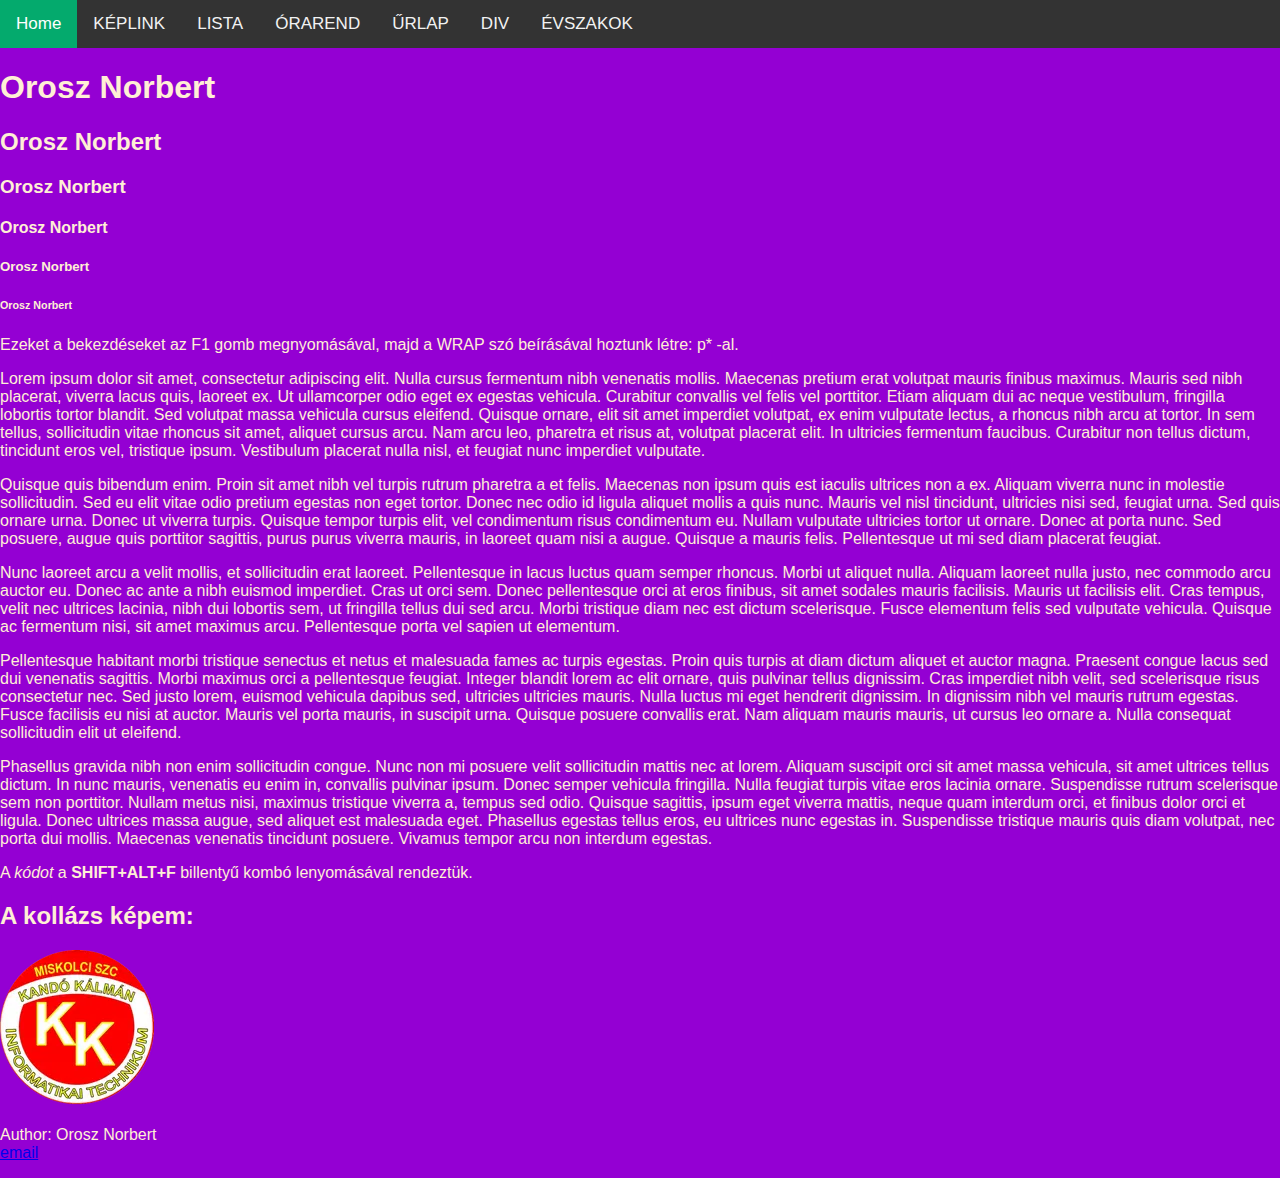
<file: index.html>
<!DOCTYPE html>
<html lang="hu">

<head>
    <meta charset="UTF-8">
    <meta http-equiv="X-UA-Compatible" content="IE=edge">
    <meta name="viewport" content="width=device-width, initial-scale=1.0">
    <link rel="stylesheet" href="style.css">
    <title>HOME</title>
</head>

<body>

    <div class="topnav">
        <a class="active" href="index.html">Home</a>
        <a href="keplink.html">KÉPLINK</a>
        <a href="lista.html">LISTA</a>
        <a href="orarend.html">ÓRAREND</a>
        <a href="urlap.html">ŰRLAP</a>
        <a href="div.html">DIV</a>
        <a href="evszakok.html">ÉVSZAKOK</a>
    </div>

    <h1>Orosz Norbert</h1>
    <h2>Orosz Norbert</h2>
    <h3>Orosz Norbert</h3>
    <h4>Orosz Norbert</h4>
    <h5>Orosz Norbert</h5>
    <h6>Orosz Norbert</h6>

    <p>Ezeket a bekezdéseket az F1 gomb megnyomásával, majd a WRAP szó beírásával hoztunk létre: p* -al. </p>

    <p>
        Lorem ipsum dolor sit amet, consectetur adipiscing elit. Nulla cursus fermentum nibh venenatis mollis. Maecenas
        pretium erat volutpat mauris finibus maximus. Mauris sed nibh placerat, viverra lacus quis, laoreet ex. Ut
        ullamcorper odio eget ex egestas vehicula. Curabitur convallis vel felis vel porttitor. Etiam aliquam dui ac
        neque vestibulum, fringilla lobortis tortor blandit. Sed volutpat massa vehicula cursus eleifend. Quisque
        ornare, elit sit amet imperdiet volutpat, ex enim vulputate lectus, a rhoncus nibh arcu at tortor. In sem
        tellus, sollicitudin vitae rhoncus sit amet, aliquet cursus arcu. Nam arcu leo, pharetra et risus at, volutpat
        placerat elit. In ultricies fermentum faucibus. Curabitur non tellus dictum, tincidunt eros vel, tristique
        ipsum. Vestibulum placerat nulla nisl, et feugiat nunc imperdiet vulputate. </p>
    <p> Quisque quis bibendum enim. Proin sit amet nibh vel turpis rutrum pharetra a et felis. Maecenas non ipsum quis
        est iaculis ultrices non a ex. Aliquam viverra nunc in molestie sollicitudin. Sed eu elit vitae odio pretium
        egestas non eget tortor. Donec nec odio id ligula aliquet mollis a quis nunc. Mauris vel nisl tincidunt,
        ultricies nisi sed, feugiat urna. Sed quis ornare urna. Donec ut viverra turpis. Quisque tempor turpis elit, vel
        condimentum risus condimentum eu. Nullam vulputate ultricies tortor ut ornare. Donec at porta nunc. Sed posuere,
        augue quis porttitor sagittis, purus purus viverra mauris, in laoreet quam nisi a augue. Quisque a mauris felis.
        Pellentesque ut mi sed diam placerat feugiat.</p>
    <p> Nunc laoreet arcu a velit mollis, et sollicitudin erat laoreet. Pellentesque in lacus luctus quam semper
        rhoncus. Morbi ut aliquet nulla. Aliquam laoreet nulla justo, nec commodo arcu auctor eu. Donec ac ante a nibh
        euismod imperdiet. Cras ut orci sem. Donec pellentesque orci at eros finibus, sit amet sodales mauris facilisis.
        Mauris ut facilisis elit. Cras tempus, velit nec ultrices lacinia, nibh dui lobortis sem, ut fringilla tellus
        dui sed arcu. Morbi tristique diam nec est dictum scelerisque. Fusce elementum felis sed vulputate vehicula.
        Quisque ac fermentum nisi, sit amet maximus arcu. Pellentesque porta vel sapien ut elementum.</p>
    <p> Pellentesque habitant morbi tristique senectus et netus et malesuada fames ac turpis egestas. Proin quis turpis
        at diam dictum aliquet et auctor magna. Praesent congue lacus sed dui venenatis sagittis. Morbi maximus orci a
        pellentesque feugiat. Integer blandit lorem ac elit ornare, quis pulvinar tellus dignissim. Cras imperdiet nibh
        velit, sed scelerisque risus consectetur nec. Sed justo lorem, euismod vehicula dapibus sed, ultricies ultricies
        mauris. Nulla luctus mi eget hendrerit dignissim. In dignissim nibh vel mauris rutrum egestas. Fusce facilisis
        eu nisi at auctor. Mauris vel porta mauris, in suscipit urna. Quisque posuere convallis erat. Nam aliquam mauris
        mauris, ut cursus leo ornare a. Nulla consequat sollicitudin elit ut eleifend.</p>
    <p> Phasellus gravida nibh non enim sollicitudin congue. Nunc non mi posuere velit sollicitudin mattis nec at lorem.
        Aliquam suscipit orci sit amet massa vehicula, sit amet ultrices tellus dictum. In nunc mauris, venenatis eu
        enim in, convallis pulvinar ipsum. Donec semper vehicula fringilla. Nulla feugiat turpis vitae eros lacinia
        ornare. Suspendisse rutrum scelerisque sem non porttitor. Nullam metus nisi, maximus tristique viverra a, tempus
        sed odio. Quisque sagittis, ipsum eget viverra mattis, neque quam interdum orci, et finibus dolor orci et
        ligula. Donec ultrices massa augue, sed aliquet est malesuada eget. Phasellus egestas tellus eros, eu ultrices
        nunc egestas in. Suspendisse tristique mauris quis diam volutpat, nec porta dui mollis. Maecenas venenatis
        tincidunt posuere. Vivamus tempor arcu non interdum egestas.</p>

    <p>A <i>kódot</i> a <b>SHIFT+ALT+F</b> billentyű kombó lenyomásával rendeztük.</p>

    <h2>A kollázs képem:</h2>
    <img src="img/kando_logo.webp" alt="kando logo">
    <footer>
        <p>Author: Orosz Norbert<br>
            <a href="mailto:oroszn@kkszki.hu">email</a>
        </p>
    </footer>
</body>

</html>
</file>
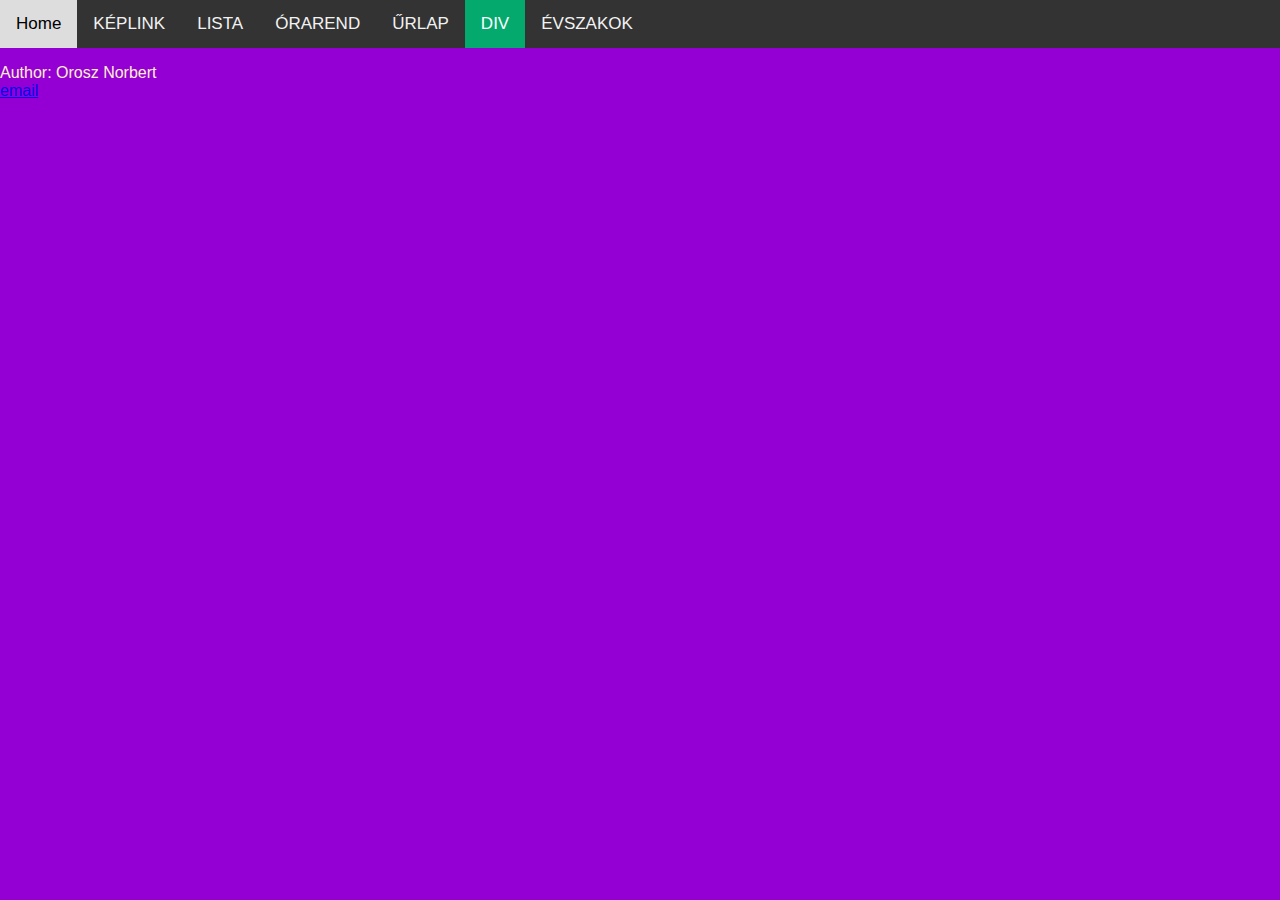
<file: div.html>
<!DOCTYPE html>
<html lang="hu">

<head>
    <meta charset="UTF-8">
    <meta http-equiv="X-UA-Compatible" content="IE=edge">
    <meta name="viewport" content="width=device-width, initial-scale=1.0">
    <link rel="stylesheet" href="style.css">
    <title>div</title>
</head>

<body>
    <div class="topnav">
        <a href="index.html">Home</a>
        <a href="keplink.html">KÉPLINK</a>
        <a href="lista.html">LISTA</a>
        <a href="orarend.html">ÓRAREND</a>
        <a href="urlap.html">ŰRLAP</a>
        <a class="active" href="div.html">DIV</a>
        <a href="evszakok.html">ÉVSZAKOK</a>
    </div>


    <footer>
        <p>Author: Orosz Norbert<br>
            <a href="mailto:oroszn@kkszki.hu">email</a>
        </p>
    </footer>
</body>

</html>
</file>
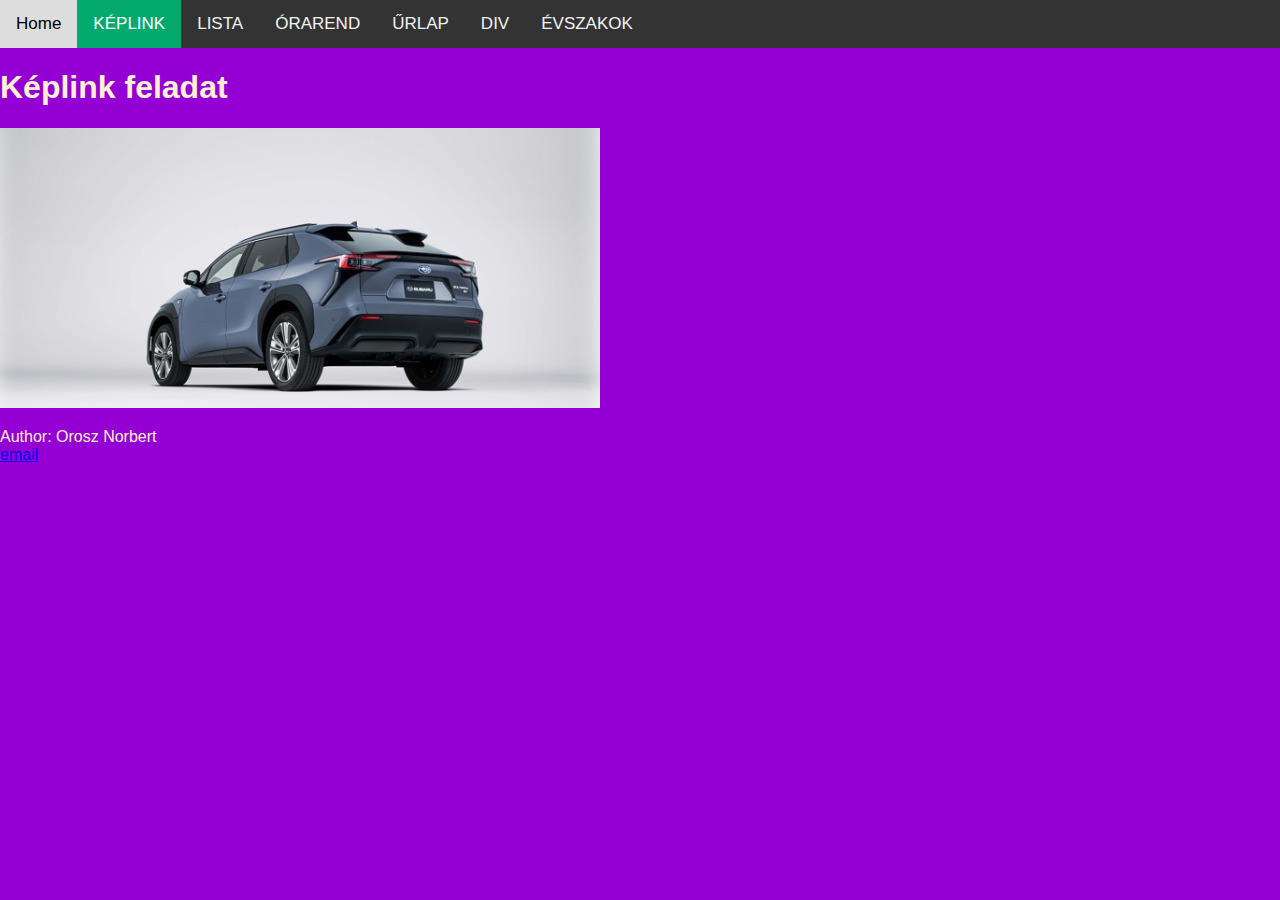
<file: keplink.html>
<!DOCTYPE html>
<html lang="hu">

<head>
    <meta charset="UTF-8">
    <meta http-equiv="X-UA-Compatible" content="IE=edge">
    <meta name="viewport" content="width=device-width, initial-scale=1.0">
    <link rel="stylesheet" href="style.css">
    <title>képlink</title>
</head>

<body>
    <div class="topnav">
        <a href="index.html">Home</a>
        <a class="active" href="keplink.html">KÉPLINK</a>
        <a href="lista.html">LISTA</a>
        <a href="orarend.html">ÓRAREND</a>
        <a href="urlap.html">ŰRLAP</a>
        <a href="div.html">DIV</a>
        <a href="evszakok.html">ÉVSZAKOK</a>
    </div>
    <h1>Képlink feladat</h1>
    <a href="https://subarucentrum.hu/" target="_blank">
        <img src="img/subaru.jpg" alt="subaru">
    </a>
    <footer>
        <p>Author: Orosz Norbert<br>
            <a href="mailto:oroszn@kkszki.hu">email</a>
        </p>
    </footer>
</body>

</html>
</file>
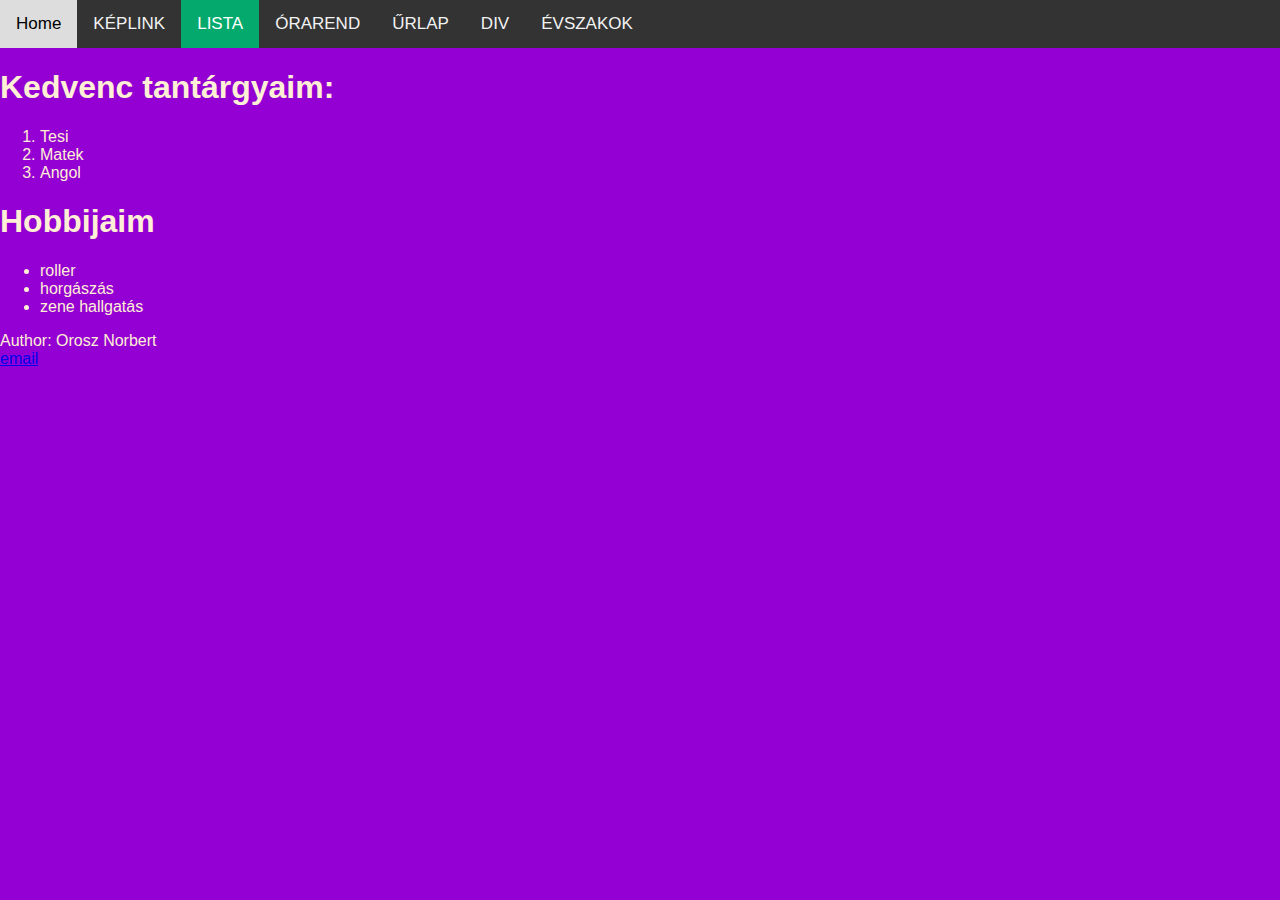
<file: lista.html>
<!DOCTYPE html>
<html lang="hu">

<head>
    <meta charset="UTF-8">
    <meta http-equiv="X-UA-Compatible" content="IE=edge">
    <meta name="viewport" content="width=device-width, initial-scale=1.0">
    <link rel="stylesheet" href="style.css">
    <title>lista</title>
</head>

<body>
    <div class="topnav">
        <a href="index.html">Home</a>
        <a href="keplink.html">KÉPLINK</a>
        <a class="active" href="lista.html">LISTA</a>
        <a href="orarend.html">ÓRAREND</a>
        <a href="urlap.html">ŰRLAP</a>
        <a href="div.html">DIV</a>
        <a href="evszakok.html">ÉVSZAKOK</a>
    </div>
    <h1>Kedvenc tantárgyaim:</h1>
    <ol>
        <li>Tesi</li>
        <li>Matek</li>
        <li>Angol</li>
    </ol>
    <h1>Hobbijaim</h1>
    <ul>
        <li>roller</li>
        <li>horgászás</li>
        <li>zene hallgatás</li>
    </ul>
    <footer>
        <p>Author: Orosz Norbert<br>
            <a href="mailto:oroszn@kkszki.hu">email</a>
        </p>
    </footer>
</body>

</html>
</file>
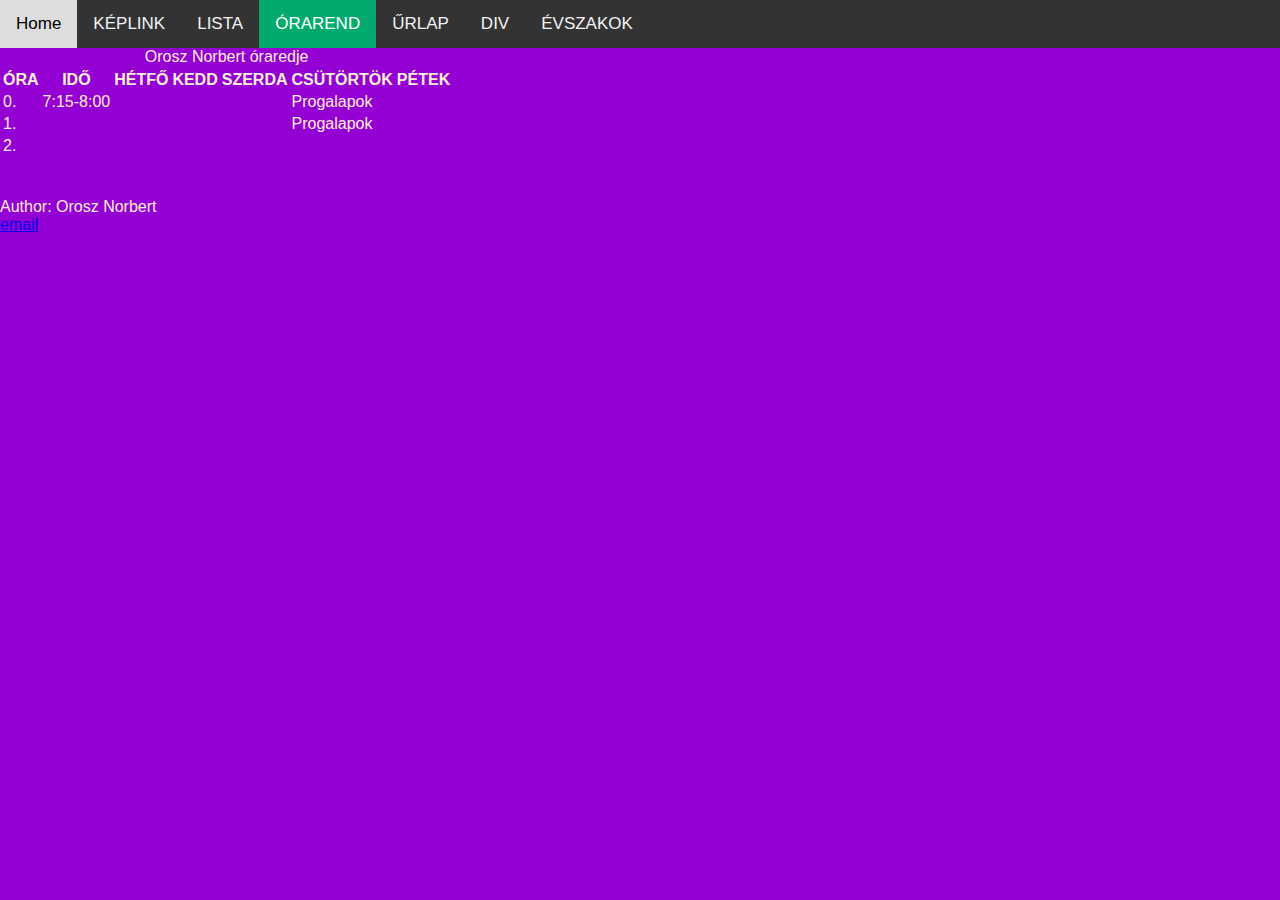
<file: orarend.html>
<!DOCTYPE html>
<html lang="hu">

<head>
    <meta charset="UTF-8">
    <meta http-equiv="X-UA-Compatible" content="IE=edge">
    <meta name="viewport" content="width=device-width, initial-scale=1.0">
    <link rel="stylesheet" href="style.css">
    <title>órarend</title>
</head>

<body>
    <div class="topnav">
        <a href="index.html">Home</a>
        <a href="keplink.html">KÉPLINK</a>
        <a href="lista.html">LISTA</a>
        <a class="active" href="orarend.html">ÓRAREND</a>
        <a href="urlap.html">ŰRLAP</a>
        <a href="div.html">DIV</a>
        <a href="evszakok.html">ÉVSZAKOK</a>
    </div>
    <table>
        <tr>
            <caption>Orosz Norbert óraredje</caption>
            <th>ÓRA</th>
            <th>IDŐ</th>
            <th>HÉTFŐ</th>
            <th>KEDD</th>
            <th>SZERDA</th>
            <th>CSÜTÖRTÖK</th>
            <th>PÉTEK</th>
        </tr>
        <tr>
            <td>0.</td>
            <td>7:15-8:00</td>
            <td></td>
            <td></td>
            <td></td>
            <td>Progalapok</td>
            <td></td>
        </tr>
        <tr>
            <td>1.</td>
            <td></td>
            <td></td>
            <td></td>
            <td></td>
            <td>Progalapok</td>
            <td></td>
        </tr>
        <tr>
            <td>2.</td>
            <td></td>
            <td></td>
            <td></td>
            <td></td>
            <td></td>
            <td></td>
        </tr>
        <tr>
            <td></td>
            <td></td>
            <td></td>
            <td></td>
            <td></td>
            <td></td>
            <td></td>
        </tr>
        <tr>
            <td></td>
            <td></td>
            <td></td>
            <td></td>
            <td></td>
            <td></td>
            <td></td>
        </tr>
        <tr>
            <td></td>
            <td></td>
            <td></td>
            <td></td>
            <td></td>
            <td></td>
            <td></td>
        </tr>
        <tr>
            <td></td>
            <td></td>
            <td></td>
            <td></td>
            <td></td>
            <td></td>
            <td></td>
        </tr>
        <tr>
            <td></td>
            <td></td>
            <td></td>
            <td></td>
            <td></td>
            <td></td>
            <td></td>
        </tr>
        <tr>
            <td></td>
            <td></td>
            <td></td>
            <td></td>
            <td></td>
            <td></td>
            <td></td>
        </tr>
    </table>
    <footer>
        <p>Author: Orosz Norbert<br>
            <a href="mailto:oroszn@kkszki.hu">email</a>
        </p>
    </footer>
</body>

</html>
</file>
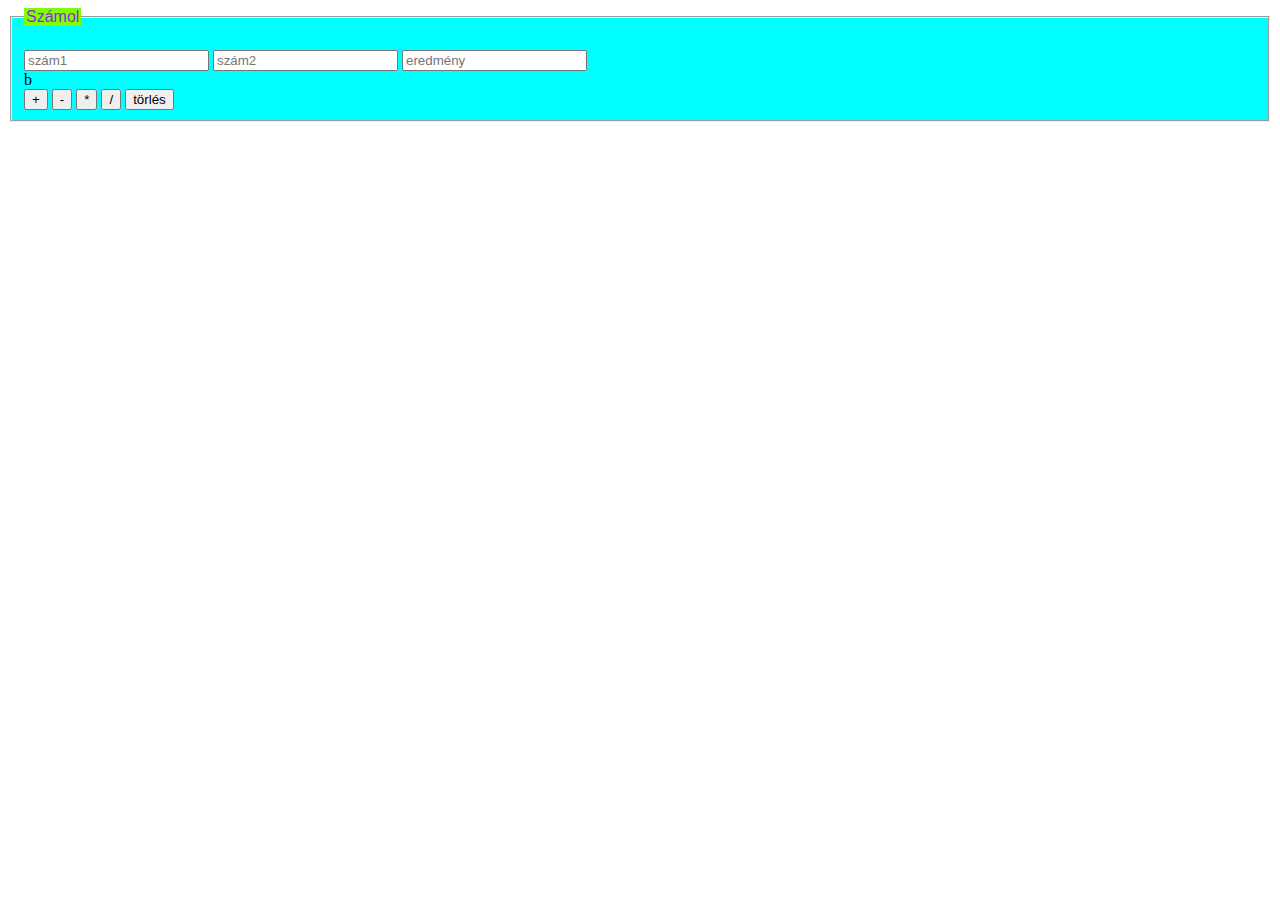
<file: szam.html>
<!DOCTYPE html>
<html lang="hu">
<head>
    <meta charset="UTF-8">
    <meta http-equiv="X-UA-Compatible" content="IE=edge">
    <meta name="viewport" content="width=device-width, initial-scale=1.0">
    <title>Számologép</title>
    <style>
        fieldset{
            background-color: aqua;
        }
        legend{
            color: blueviolet;
            background-color: chartreuse;
            bolder: 2px solid black;
            font-family: 'Segoe UI', Tahoma, Geneva, Verdana, sans-serif;
            border: crimson;
        }
    </style>
</head>
<body>
    <form action="javascript:void(0)">
        <fieldset>
            <legend>Számol</legend>
            <br>
            <input type="number" name="sz" id="a" placeholder="szám1">
            <input type="number" name="sz" id="b" placeholder="szám2">
            <input type="text" name="sz" id="c" placeholder="eredmény" readonly>
            <br>b<br>
            <input type="submit" value="+" onclick="ad()">
            <input type="submit" value="-" onclick="kiv()">
            <input type="submit" value="*" onclick="ossz()">
            <input type="submit" value="/" onclick="oszt()">
            <input type="reset" value="törlés">
                </fieldset>
    </form>

    <script>
        function ad() {
            c.value = Number(a.value) + Number(b.value)
        }
        function kiv() {
            c.value = Number(a.value) - Number(b.value)
        }
        function ossz() {
        c.value = Number(a.value) * Number(b.value)
        }
        function oszt() {
            c.value = Number(a.value) / Number(b.value)
        }

    </script>
    
</body>
</html>
</file>
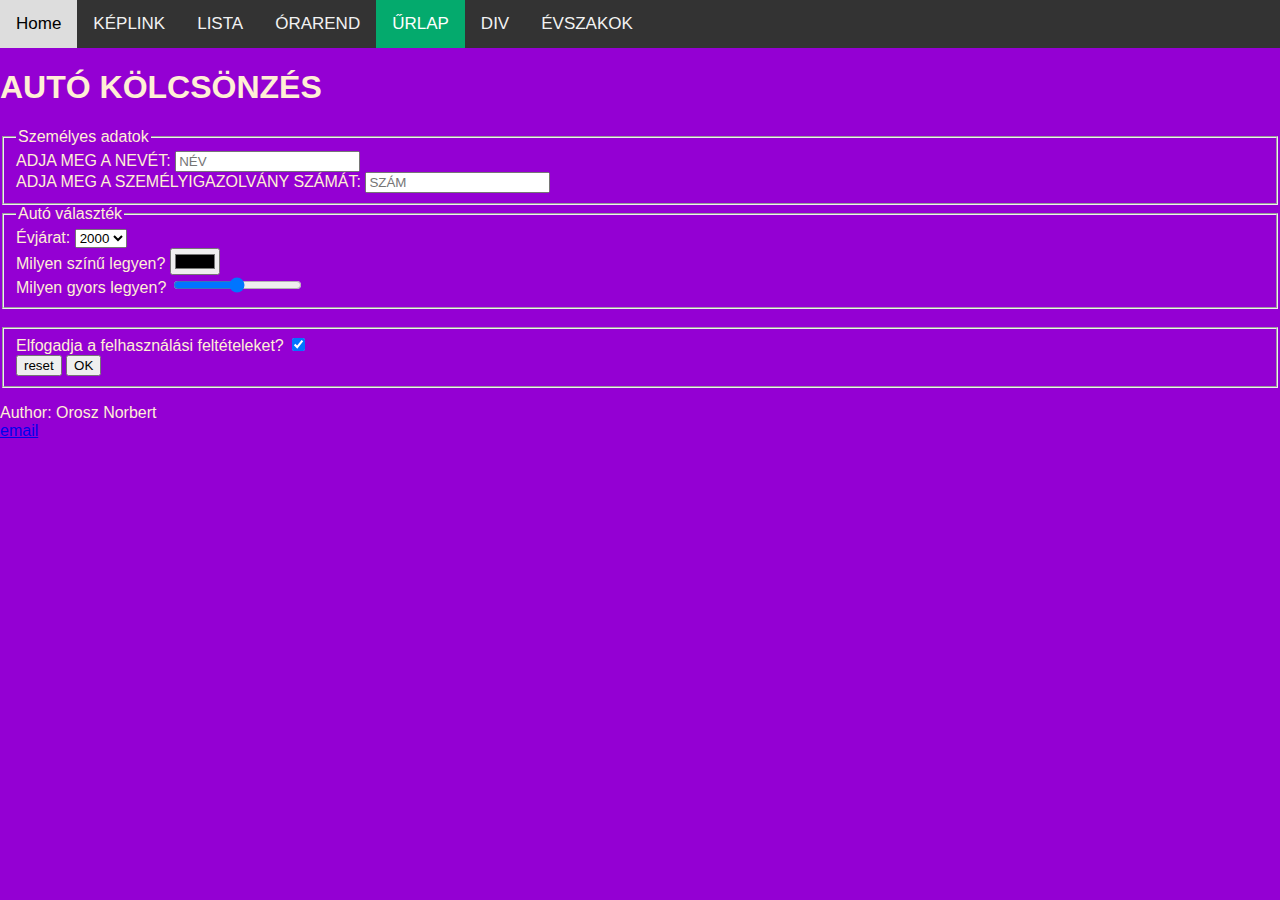
<file: urlap.html>
<!DOCTYPE html>
<html lang="hu">

<head>
    <meta charset="UTF-8">
    <meta http-equiv="X-UA-Compatible" content="IE=edge">
    <meta name="viewport" content="width=device-width, initial-scale=1.0">
    <link rel="stylesheet" href="style.css">
    <title>Űrlap</title>
</head>

<body>
    <div class="topnav">
        <a href="index.html">Home</a>
        <a href="keplink.html">KÉPLINK</a>
        <a href="lista.html">LISTA</a>
        <a href="orarend.html">ÓRAREND</a>
        <a class="active" href="urlap.html">ŰRLAP</a>
        <a href="div.html">DIV</a>
        <a href="evszakok.html">ÉVSZAKOK</a>
    </div>
    <h1>AUTÓ KÖLCSÖNZÉS</h1>
    <form action="">
        <fieldset>
            <legend>Személyes adatok</legend>
            <label for="NÉV">ADJA MEG A NEVÉT: </label>
            <input type="text" name="NÉV" id="NÉV" placeholder="NÉV"><br>
            <label for="SZIG">ADJA MEG A SZEMÉLYIGAZOLVÁNY SZÁMÁT: </label>
            <input type="number" name="NÉV" id="SZIG" placeholder="SZÁM">
        </fieldset>
        <fieldset>
            <legend>Autó választék</legend>
            <label for="auto">Évjárat:</label>
            <select name="auto" id="ev">
                <option value="1983">1983</option>
                <option value="1990">1990</option>
                <option value="1991">1991</option>
                <option value="2000" selected>2000</option>
            </select><br>
            <label for="szin">Milyen színű legyen?</label>
            <input type="color" name="szin" id="szin"><br>
            <label for="gyors">Milyen gyors legyen?</label>
            <input type="range" name="gyors" id="gyors"><br>
        </fieldset><br>
        <fieldset>
            <label for="el">Elfogadja a felhasználási feltételeket?</label>
            <input type="checkbox" name="el" id="el" checked> <br>
            <input type="reset" value="reset">
            <input type="submit" value="OK">
        </fieldset>

    </form>

    <footer>
        <p>Author: Orosz Norbert<br>
            <a href="mailto:oroszn@kkszki.hu">email</a>
        </p>
    </footer>
</body>

</html>
</file>
<file: style.css>
body {
    background-color: darkviolet;
    color: papayawhip;
    margin: 0;
    font-family: Arial, Helvetica, sans-serif;
}

.topnav {
    overflow: hidden;
    background-color: #333;
}

.topnav a {
    float: left;
    color: #f2f2f2;
    text-align: center;
    padding: 14px 16px;
    text-decoration: none;
    font-size: 17px;
}

.topnav a:hover {
    background-color: #ddd;
    color: black;
}

.topnav a.active {
    background-color: #04AA6D;
    color: white;
}
</file>
